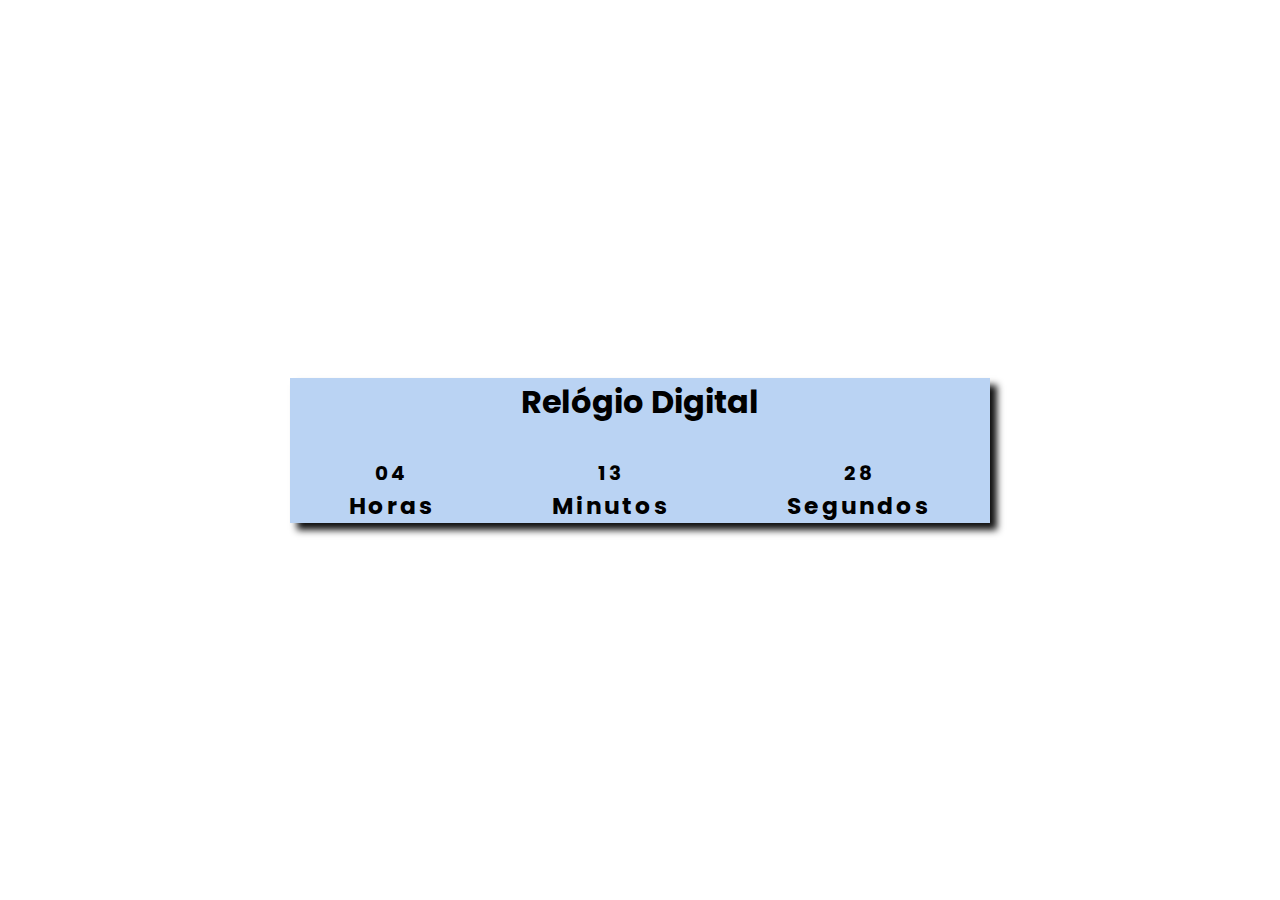
<file: relogio.html>
<!DOCTYPE html>
<html lang="en">
<head>
    <meta charset="UTF-8">
    <meta name="viewport" content="width=device-width, initial-scale=1.0">
    <link rel="stylesheet" href="style.css">
    <title>Relógio Digital</title>
</head>
<body>

    
    
  <div class="box">

    <section id="titulo"> <h1 id="title">Relógio Digital</h1></section>

   
  <div id="time">   
  <div class="tempo">

    <span id="horas">00</span>
    <h3>Horas</h3>

  </div>

  <div class="tempo">

    <span id="minutos">00</span>
  <h3>Minutos</h3>

  </div>

  

  <div class="tempo">

    <span id="segundos">00</span>
    <h3>Segundos</h3>

  </div>    

   </div>  
    
  </div>

 <script src="script.js"></script>

</body>
</html>
</file>
<file: style.css>
@import url('https://fonts.googleapis.com/css2?family=DM+Sans:wght@300&family=Inter&family=Poppins:ital,wght@0,300;0,400;1,300&display=swap');

*{
    margin: 0;
    padding: 0;
    font-family: 'Poppins', sans-serif;
}

body{
    min-height: 100vh;
    width: 100%;
    display: flex;
    justify-content: center;
    align-items: center;
}




.box{
    display: flex;
    flex-direction: column;
    text-align: center;
    gap: 2rem;
    background-color: #bad3f3;
    width: 700px;
    
    box-shadow: 7px 7px 7px #121212;

}

#time{
    display: flex;
    justify-content: space-around;
}

.tempo{
    text-align: center;
    font-size: 20px;
    letter-spacing: 3px;
    font-weight: bolder;
}
</file>
